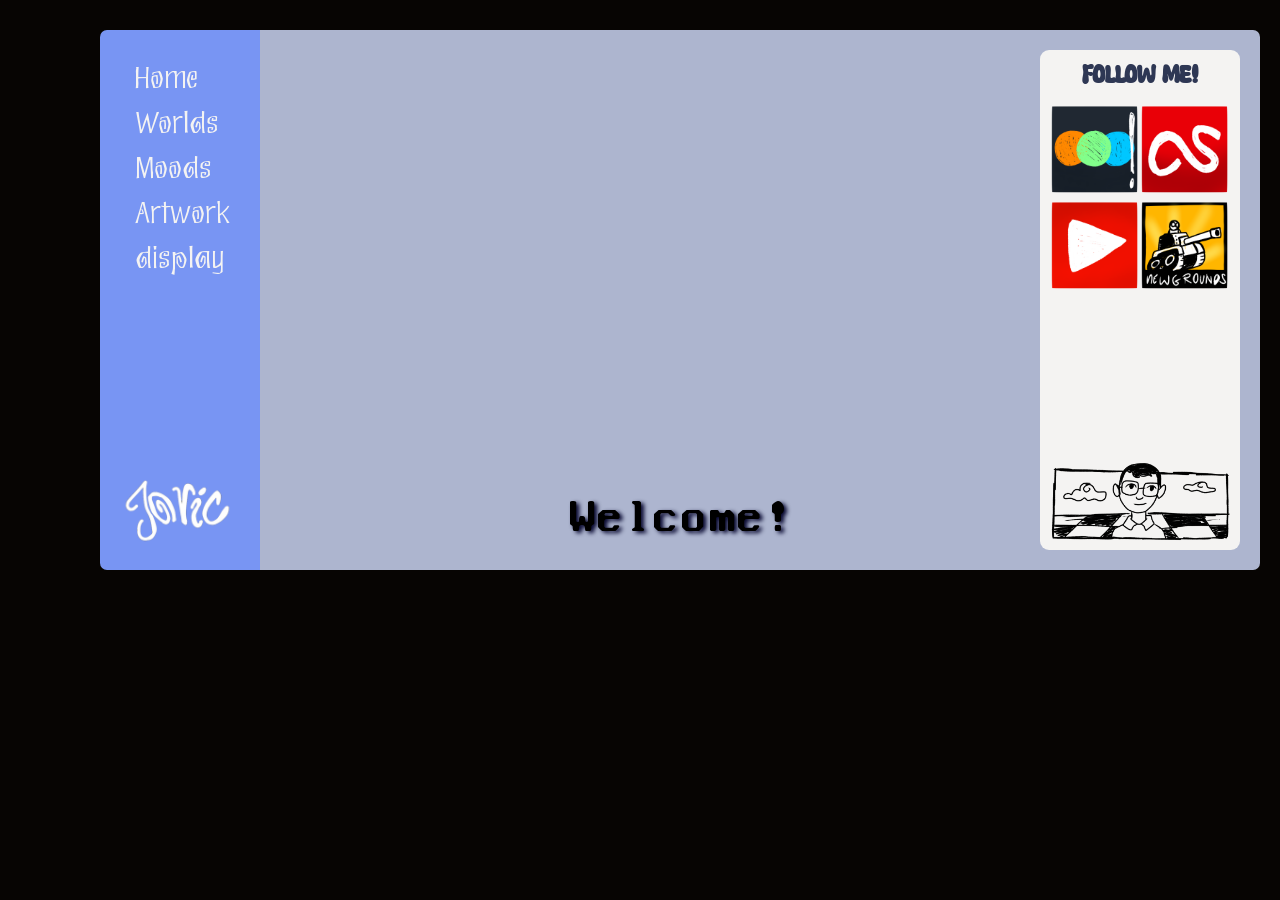
<file: index.html>
<!DOCTYPE html>
<html lang="en">
<head>
    <meta charset="UTF-8">
    <meta name="viewport" content="width=device-width, initial-scale=1.0">
    <link rel="stylesheet" href="CSS/index.css">
    <title>Jovic Creations</title>
</head>
<body onload="carregar()">

    <video autoplay loop muted id="bck-video" src="other_assets/sky-clouds.mp4"></video>

    <div id="containter">
        <nav id="navbar">
            <ul id="navul">
                <li class="nav-li"><a href="./pages/home.html" target="main-iframe">Home</a></li>
                <li class="nav-li"><a href="./pages/worlds.html" target="main-iframe">Worlds</a></li>
                <li class="nav-li"><a href="./pages/moods.html" target="main-iframe">Moods</a></li>
                <li class="nav-li"><a href="./pages/art_display.html" target="main-iframe">Artwork display</a></li>
            </ul>
            <img id="joviclogo" src="images/jovic-logo.gif" alt="jovic logo">
        </nav>
    </div>

    <main>

        <iframe name="main-iframe" id="main-iframe" src="./pages/home.html" frameborder="0"></iframe>

    </main>

    <script src="./js/index.js"></script>
    
    
</body>
</html>
</file>
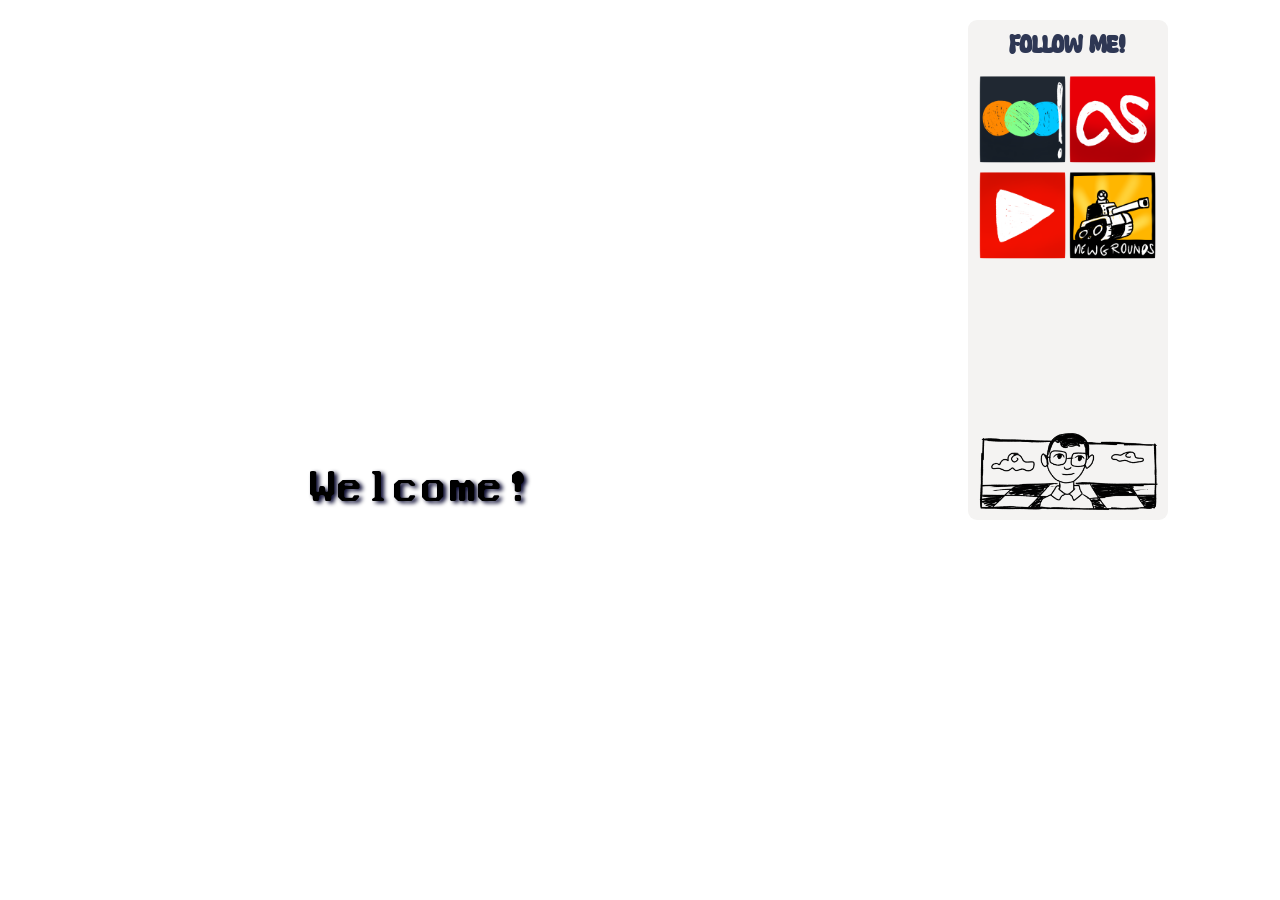
<file: pages/home.html>
<!DOCTYPE html>
<html lang="en">
<head>
    <meta charset="UTF-8">
    <meta name="viewport" content="width=device-width, initial-scale=1.0">
    <link rel="stylesheet" href="../CSS/home.css">
    <title>Home</title>
</head>
<body>

   

    <div id="containter">

        <div id="welcome">Welcome!</div>
    
    </div>

    <video autoplay loop muted id="bck-video" src="../other_assets/thinking.mp4"></video>

    <div id="social">

        <h2 id="follow-h2">Follow me!</h2>

        <div id="double-social">
            <figure>
                <a href="https://letterboxd.com/joviczzz/" target="_blank"><img class="social-img" src="../images/letterboxd.png" alt="letterboxd logo"></a>
            </figure>

            <figure>
                <a href="https://www.last.fm/pt/user/VICT0664" target="_blank"><img class="social-img" src="../images/lastfm.png" alt="lastfm logo"></a>
            </figure>
        </div>

        <div id="social-2">
            <figure>
                <a href="https://www.youtube.com/@joviczzz" target="_blank"><img class="social-img" src="../images/youtube.png" alt="youtube logo"></a>
            </figure>

            <figure>
                <a href="https://joviccreations.newgrounds.com/" target="_blank"><img class="social-img" src="../images/newgrounds.png" alt="newgrounds logo"></a>
            </figure>
        </div>

        <figure>
            <img id="little-banner" src="../images/little-banner.png" alt="small banner with a drawing">
        </figure>
        
    </div>

    
</body>
</html>
</file>
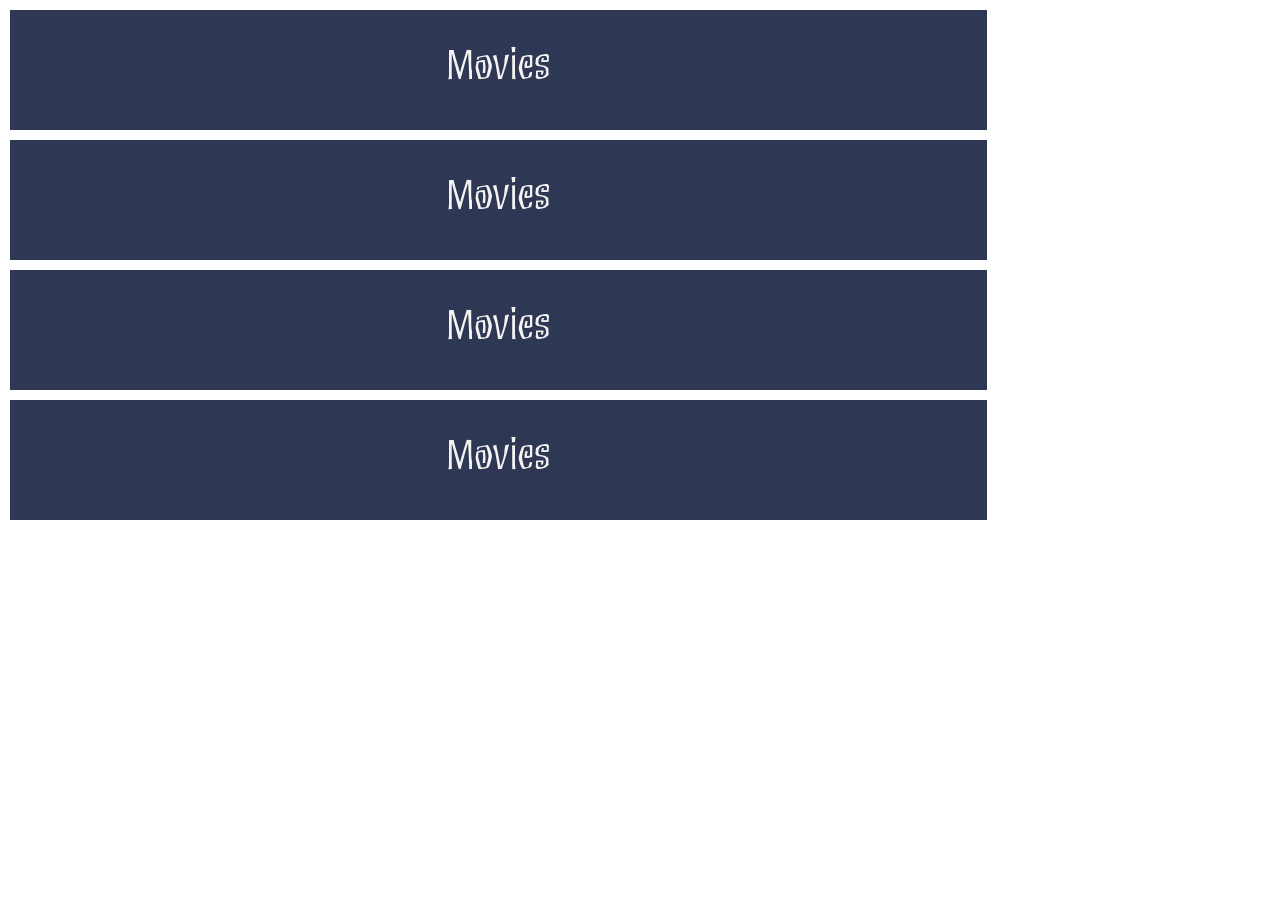
<file: pages/moods.html>
<!DOCTYPE html>
<html lang="en">
<head>
    <meta charset="UTF-8">
    <meta name="viewport" content="width=device-width, initial-scale=1.0">
    <link rel="stylesheet" type="text/css" href="../CSS/moods.css">
    <title>Jovic Creations | Moods</title>
</head>
<body>
   
    
    <div class="moods-divs">

       <p class="text-divs">Movies</p>

    </div>

    <div class="moods-divs">

        <p class="text-divs">Movies</p>

    </div>

    <div class="moods-divs">

        <p class="text-divs">Movies</p>

    </div>

    <div class="moods-divs">

        <p class="text-divs">Movies</p>

    </div>


    
</body>
</file>
<file: CSS/index.css>
@font-face {
    font-family: 'Eskargot';
    src: url(../other_assets/ESKARGOT.ttf);
}

*{margin: 0; padding: 0;}


:root {
    --cor0: #141313;
    --cor1: #6E6766;
    --cor2: #ADB5CF;
    --cor3: #7895F3;
    --cor4: #101526;
    --cor5: #506094;
    --cor6: #F4F3F2;
    --cor7: #0F0F0F;
    --cor8: #2E3754;
    --cor9: #201B19;

    --destaque: 'Eskargot', cursive; 
}

body {
    background-color: #070503;
    background-repeat: repeat;
    background-position: left top;
    display: inline-flex;
    
}

#bck-video {

    position: fixed;
    right: 0;
    bottom: 0;
    min-height: 100%;
    min-width: 100%;
  }

#header-area {
    z-index: 1;
    width: 1000px;
    height: 200px;
    background-color: #B13825;
    margin: auto;
    margin-top: 5px;
    border-top-right-radius: 7px;
    border-top-left-radius: 7px;
} 

#navbar {
    position: relative;
    z-index: 5;
    background-color: var(--cor3);
    width: 160px;
    margin: auto;
    margin-top: 30px;
    margin-left: 100px;
    height: 540px;
    border-top-left-radius: 7px;
    border-bottom-left-radius: 7px;

}

#navul {
    justify-content:center;
    list-style-type: none;
    display: block;
    gap: 20px;
    line-height: 1.8;
    padding-top: 25px;
    padding-left: 35px;
    font-family: var(--destaque);
    font-size: 25px;
    color: white;
}

#joviclogo {
    height: 85px;
    padding-top: 185px;
    padding-left: 20px;
}


.nav-li {cursor: pointer; transition: 0.3s;}

.nav-li:hover {
    color: var(--cor6);
    font-size: 27px;
    text-shadow: 2px 1px 4px var(--cor6);
}

a:link {
    color: var(--cor6);
    text-decoration: none;
}

a:visited {
    color: var(--cor6);
}

main {
    z-index: 2;
    margin: auto;
    margin-top: 30px;
    width: 1000px;
    height: 540px;
    background-color: var(--cor2);
    border-top-right-radius: 7px;
    border-bottom-right-radius: 7px;

}

#main-iframe {

    width: 1000px;
    height: 540px;
}

#first-container {
    display: flex;
    justify-content: center;
    height: 210px;
}

#welcome {
    font-family: var(--destaque);
    font-size: 45px;
    font-weight: bold;
    color:#774a77;
    text-shadow: 3px 3px 5px white;
    text-align: center;
    padding: 10px;
    
}
</file>
<file: CSS/home.css>
* { margin: 0; padding: 0; } 

@font-face {
    font-family: 'Good Old DOS Smooth';
    src: url(../other_assets/good_old_dos.ttf);
}

@font-face {
    font-family: 'Super Funtime';
    src: url(../other_assets/super-funtime.ttf);
}

:root {
    --cor0: #141313;
    --cor1: #6E6766;
    --cor2: #ADB5CF;
    --cor3: #7895F3;
    --cor4: #101526;
    --cor5: #506094;
    --cor6: #F4F3F2;
    --cor7: #0F0F0F;
    --cor8: #2E3754;
    --cor9: #201B19;

    --destaque: 'Good Old DOS Smooth', cursive; 
    --segunda: 'Super Funtime', cursive; 
}


body {
    display: inline-flex;
    width: 1000px;
    height: 540px;
    
}

#bck-video {
    position: fixed;
    right: 0;
    bottom: 0;
    min-height: 100%;
    min-width: 100%;
  }


#welcome {
    font-family: var(--destaque);
    z-index: 1;
    position: relative;
    font-size: 40px;
    text-align: start;
    padding-left: 310px;
    padding-top: 470px;
    -webkit-animation: rainbow 8s infinite;
    text-shadow: 3px 2px 4px rgb(3, 3, 43);
   
}

@-webkit-keyframes rainbow{
    0%{color: azure;}  
    10%{color: rgb(208, 208, 255);} 
    20%{color: rgb(176, 223, 255);}
    30%{color: rgb(219, 221, 255);}
    40%{color: rgb(177, 197, 255);}
    50%{color: var(--cor6);}
    60%{color: rgb(202, 221, 255);}
    70%{color: ivory;}
    80%{color: rgb(167, 212, 255);}
    90%{color: rgb(142, 198, 255);}
    100%{color: white;}
  }
  

#social {
    position: absolute;
    left: 67%;
    border-radius: 9px;    
    height: 500px;
    width: 200px;
    background-color: var(--cor6);
    margin-top: 20px;
    margin-right: 20px;
    margin-left: 110px;
}

#follow-h2 {
    color: var(--cor8);
    font-size: 25px;
    font-family: var(--segunda);
    text-align: center;
    padding-top: 10px;
}

#follow-h2:hover {
    font-size: 28px;
}

#double-social {
    display: inline-flex;
    padding-top: 5px;
    margin: 10px;
    margin-bottom: 0px;
}
.social-img {
    width: 90px;
}

.social-img:hover {
    filter: drop-shadow(0 0 0rem --cor3);
    box-shadow: 0px 0px 2rem var(--cor3);
    transition: 0.2s;
}

#social-2 {
    display: inline-flex;
    margin: 10px;
    padding-top: 2px;
    margin-top: 0px;
}

#little-banner {
    width: 180px;
    margin: 10px;
    padding-top: 145px;
}
</file>
<file: CSS/moods.css>
* {margin: 0; padding:0;}

@font-face {
    font-family: 'Eskargot';
    src: url(../other_assets/ESKARGOT.ttf);
}

:root {
    --cor0: #141313;
    --cor1: #6E6766;
    --cor2: #ADB5CF;
    --cor3: #7895F3;
    --cor4: #101526;
    --cor5: #506094;
    --cor6: #F4F3F2;
    --cor7: #0F0F0F;
    --cor8: #2E3754;
    --cor9: #201B19;

    --destaque: 'Eskargot', cursive; 
}

.moods-divs {
    font-size: 35px;
    font-family: var(--destaque);
    color: var(--cor6);
    text-align: center;
    padding: 10px;
    margin: 10px;
    height: 100px;
    width: 957px;
    background-color: var(--cor8);
}

.moods-divs:hover {
    box-shadow: 1px 3px 5px 3px var(--cor6);
}

.text-divs {
    margin-top: 20px;
}

.text-divs:hover {
    font-size: 40px;
    text-shadow: 4px 1px 4px var(--cor6);
    transition: 0.2s;
}
</file>
